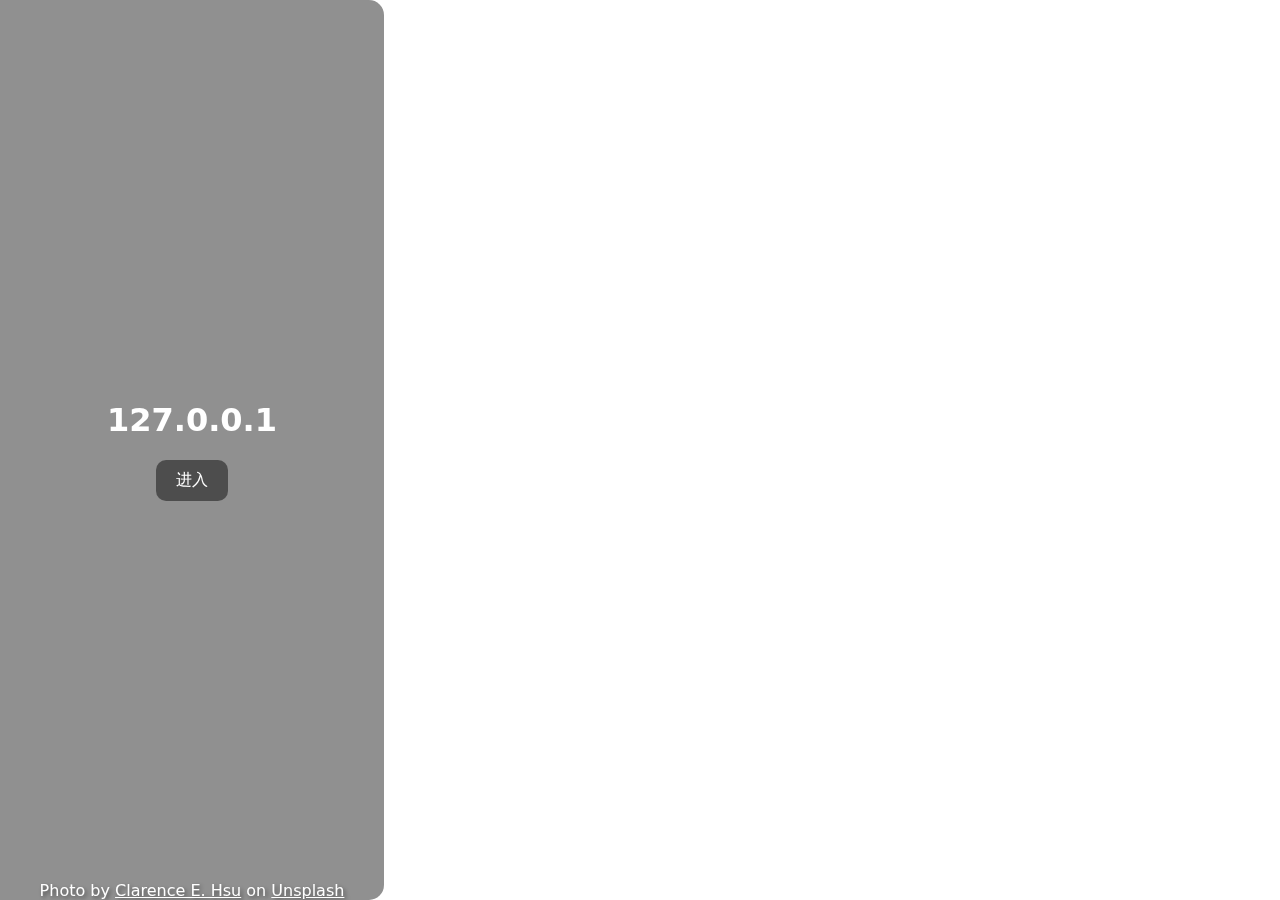
<file: index.html>
<!DOCTYPE html>
<html>
  
<script src="background.js"></script>

<head>
  <title>网站</title>
  <link rel="stylesheet" href="./glass.css">
  <link rel="stylesheet" href="./css/fonts.css">
  <style>

    body {
      margin: 0;
      padding: 0;
      background-size: cover;
      background-position: center;
      background-repeat: no-repeat;
      height: 100vh;
      /* backdrop-filter: blur(5px); */
    }

    .bar {
      background-color: rgba(0, 0, 0, 0.503);
      backdrop-filter: blur(20px);
      padding: 0px;
      text-align: center;
      font-size: 24px;
      color: white;
      height: auto;
    }

    .menu {
      position: absolute;
      top: 0%;
      left: 0%;
      background-color: rgba(255, 255, 255, 0.178);
      backdrop-filter: blur(1px);
      padding: 10px;
      border-radius: 10px;
      display: flex;
      align-items: center;
      justify-content: center;
      width: 3vh;
      height: 3vh;
    }

    .menu a svg {
      width: 100%;
      height: auto;
    }

    .container {
      background-color: rgba(0, 0, 0, 0.435);
      display: flex;
      flex-direction: column;
      flex-wrap: wrap;
      align-content: center;
      justify-content: center;
      overflow-x: auto;
      width: 30%;
      max-width: 50vh;
      /* 修改宽度为50% */
      height: 100%;
      backdrop-filter: blur(40px);
      border-top-right-radius: 15px;
      border-bottom-right-radius: 15px;
      margin: auto;
      position: absolute;
      top: 0;
      bottom: 0;
      left: 0;
      /* 确保左边缘对齐屏幕左侧 */
      right: auto;
      /* 移除右边缘的固定值 */
      color: white;
      transition: width 0.75s ease, height 0.5s ease, border-radius 1s ease, transform 0.75s ease;
      /* 添加 transform 过渡效果 */
    }

    .container>* {
      transition: transform 0.75s ease;
      /* 添加子元素的 transform 过渡效果 */
    }

    @media (max-aspect-ratio: 1/1) {
      .container {
        width: 100%;
        height: 100%;
        border-radius: 0;
        font-size: 48px;
        justify-content: flex-start;
      }
    }

    line {
      display: flex;
      flex-direction: row;
      flex-wrap: nowrap;
      transition: width 0.75s ease, height 0.5s ease, border-radius 1s ease;
    }

    .kun {
      color: white;
    }

    .card {
      width: 25vh;
      box-sizing: border-box;
      height: 25vh;
      background-color: rgba(238, 238, 238, 0.154);
      backdrop-filter: blur(50px);
      margin: 10px;
      border-radius: 5px;
      text-align: center;
      padding: 10px;
      cursor: pointer;
      transition: transform 0.2s ease;
    }

    .card a {
      color: rgb(255, 255, 255);
      text-decoration: none;
      /* 去掉下划线 */
    }

    .card:hover {
      transform: scale(1.05);
    }

    .search-bar {
      position: absolute;
      top: 5%;
      left: 50%;
      transform: translateX(-50%);
      background-color: rgba(255, 255, 255, 0.178);
      backdrop-filter: blur(20px);
      padding: 10px;
      border-radius: 25px;
      display: flex;
      align-items: center;
      width: 50%;
      max-width: 600px;
    }

    .search-bar input {
      flex: 1;
      border: none;
      background: transparent;
      outline: none;
      color: white;
      font-size: 16px;
      padding: 5px;
    }

    ::placeholder {
      color: white;
    }

    .search-bar img {
      width: 20px;
      height: 20px;
      cursor: pointer;
      margin-left: 10px;
    }

    .glass-button-setting {
      position: absolute;
      bottom: 20px;
      right: 20px;
      background-color: rgba(255, 255, 255, 0.178);
      backdrop-filter: blur(20px);
      padding: 10px 20px;
      border-radius: 25px;
      border: none;
      color: white;
      cursor: pointer;
      transition: background-color 0.3s ease;
    }

    .glass-button-setting:hover {
      background-color: rgba(255, 255, 255, 0.25);
    }

    .settings-menu {
      display: none;
      position: absolute;
      bottom: 70px;
      right: 20px;
      background-color: rgba(0, 0, 0, 0.435);
      backdrop-filter: blur(40px);
      padding: 20px;
      border-radius: 15px;
      color: white;
      width: 200px;
    }

    .settings-menu a {
      display: block;
      color: white;
      text-decoration: none;
      margin-bottom: 10px;
    }

    .settings-menu input[type="range"] {
      width: 100%;
      margin-top: 10px;
    }

    .fullscreen-overlay {
      position: fixed;
      top: 0;
      left: 0;
      width: 100%;
      height: 100%;
      background-color: black;
      opacity: 0;
      pointer-events: none;
      transition: opacity 1s;
    }

    body {
      opacity: 0;
      transition: opacity 1s ease;
    }

    body.loaded {
      opacity: 1;
    }
  </style>
</head>

<body>
  <div style="position: absolute;top: 0;left: 0;"></div>
  <div class='container'>
    <div style="flex: 1; display: flex; flex-direction: column; align-items: center; justify-content: center;">
      <h1 id="name"></h1>
    <!-- 按钮，点击后播放不同的音频 -->
    <line>
      <a href="#" onclick="pageSwitch('./launcher.html')"><button class="glass-button">进入</button></a>
    </line>
  </div>
    
    <div class="settingsbar-home" id="settingsbar"></div>
  </div>
  
  <!-- <button class="glass-button-setting" onclick="toggleSettingsMenu()">设置</button> -->
  <div class="settings-menu" id="settingsMenu">
    <p>模糊度设置</p>
    <input type="range" min="3" max="100" value="40" oninput="updateContainerBlur(this.value)">
  </div>

  <div class="fullscreen-overlay" id="overlay"></div>

 
  <script>

// // 定义一个函数用于去掉 URL 中的 http:// 和 https://
function removeProtocol(url) {
  return url.replace(/^(https?:\/\/)/, '');
}
    function toggleSettingsMenu() {
      var menu = document.getElementById('settingsMenu');
      menu.style.display = menu.style.display === 'block' ? 'none' : 'block';
    }

    function updateContainerBlur(value) {
      var container = document.querySelector('.container');
      container.style.backdropFilter = `blur(${value}px)`;
      // 保存模糊度到 cookie
      document.cookie = "blurValue=" + value + "; path=/; max-age=" + (60 * 60 * 24 * 30);
    }

    function loadBlurValue() {
      // 读取 cookie 中的模糊度值
      var cookies = document.cookie.split(';');
      for (var i = 0; i < cookies.length; i++) {
        var cookie = cookies[i].trim();
        if (cookie.startsWith("blurValue=")) {
          var blurValue = cookie.split('=')[1];
          updateContainerBlur(blurValue); // 应用模糊度
          document.querySelector('input[type="range"]').value = blurValue; // 更新输入框的值
          break;
        }
      }
    }

    // 页面加载时读取模糊度
    window.onload = function() {
      loadBlurValue();
      document.body.classList.add('loaded'); // 触发透明度动画
      // console.log(Window.location.href);
      var url = document.domain;
      document.getElementById('name').textContent = url;
    };

    function changeWallpaper(url) {
      fetch(url)
        .then(response => response.blob())
        .then(blob => {
          const imageUrl = URL.createObjectURL(blob);
          document.body.style.backgroundImage = `url(${imageUrl})`;
        })
        .catch(error => console.error('Error:', error));
    }

    function pageSwitch(url) {
      // 获取容器元素
      const container = document.querySelector('.container');
      // 为容器添加淡出动画
      container.style.transition = 'opacity 1s ease';
      container.style.opacity = '0';
      // 在动画结束后切换页面
      setTimeout(() => {
        window.location.href = url;
      }, 1000); // 延迟 1 秒
    }
  </script>

</body>

</html>
</file>
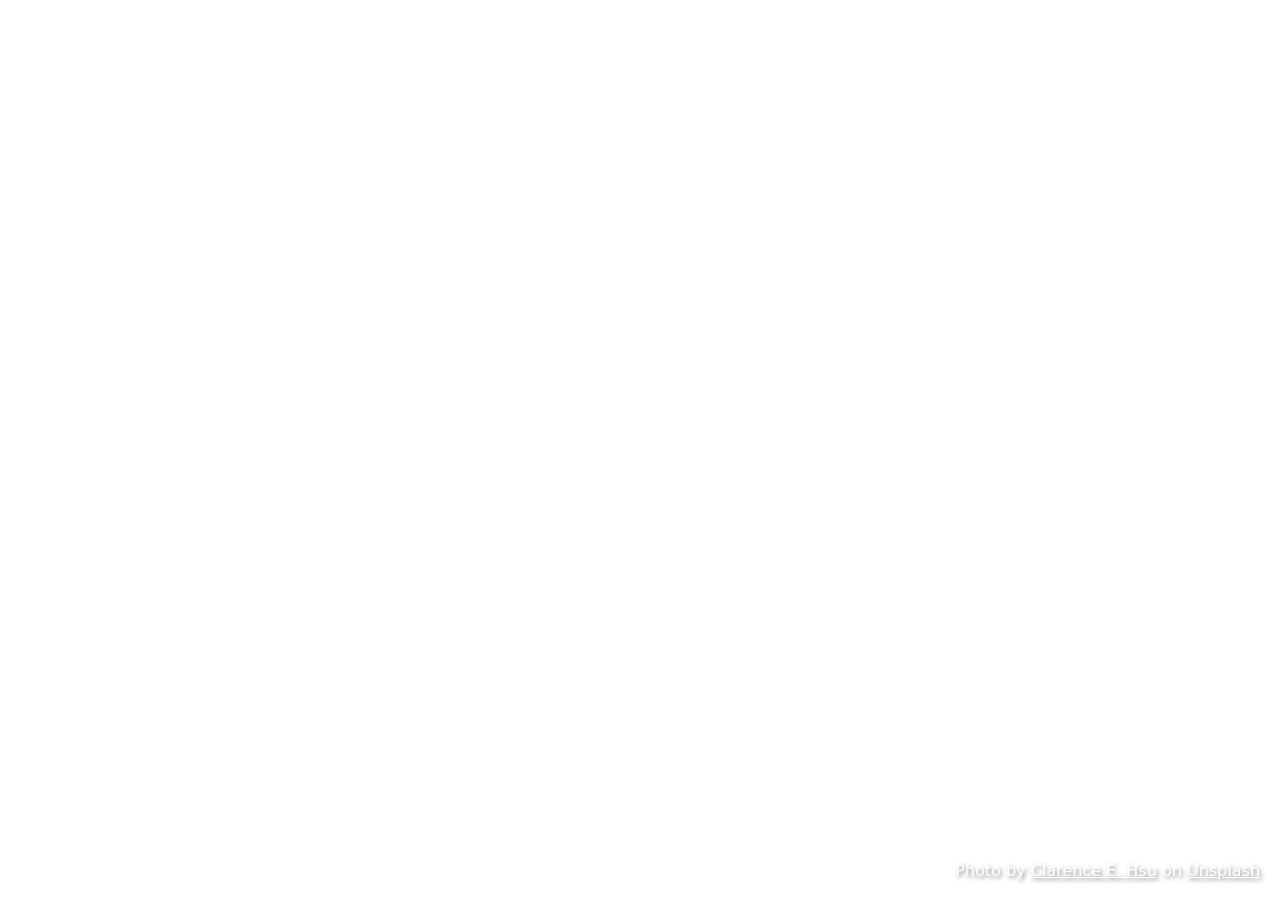
<file: launcher.html>
<!DOCTYPE html>
<html>

<head>
  <title>桌面
  </title>
  <link rel="stylesheet" href="./glass.css">
  <link rel="stylesheet" href="./css/fonts.css">
  <style>

    body {
      margin: 0;
      padding: 0;


      background-size: cover;
      background-position: center;
      background-repeat: no-repeat;
    }







  </style>
</head>

<body>


<script src="./background.js"></script>

  <script>
    function pageSwitch(url) {
      window.location.href = url;
    }
  </script>
</body>

</html>
</file>
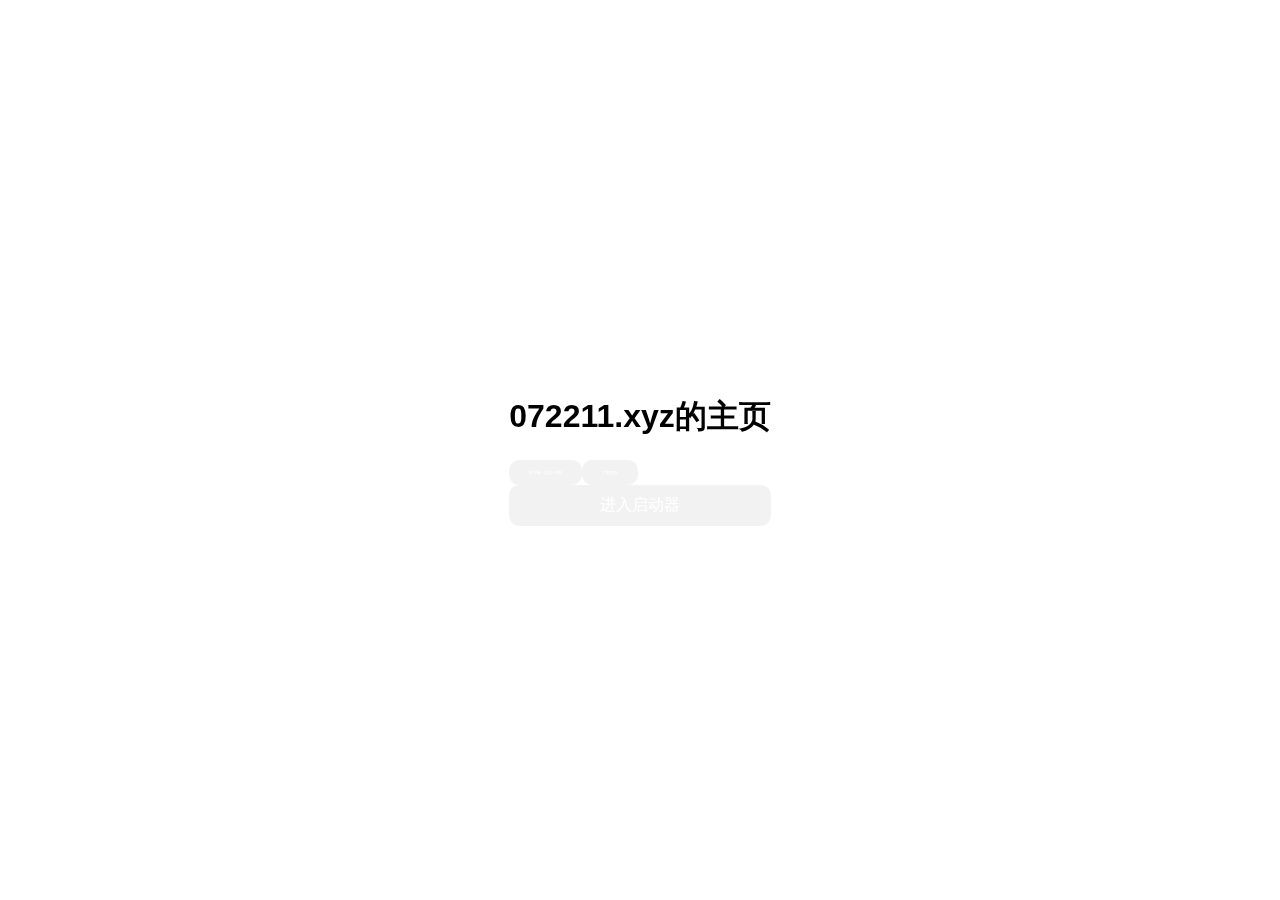
<file: vision.html>
<!DOCTYPE html>
<html>

<head>
  <title>072211.xyz</title>
  <link rel="stylesheet" href="./glass.css">
  <style>
    body {
      margin: 0;
      padding: 0;
      font-family: sans-serif;
      background-image: url('https://bing.img.run/uhd.php');
      background-size: cover;
      background-position: center;
      background-repeat: no-repeat;
      height: 100vh;
      /* backdrop-filter: blur(5px); */
    }

    .bar {
      background-color: rgba(0, 0, 0, 0.503);
      backdrop-filter: blur(20px);
      padding: 0px;
      text-align: center;
      font-size: 24px;
      color: white;
      height: auto;
    }

    .menu {
      position: absolute;
      top: 0%;
      left: 0%;
      background-color: rgba(255, 255, 255, 0.178);
      backdrop-filter: blur(1px);
      padding: 10px;
      border-radius: 10px;
      display: flex;
      align-items: center;
      justify-content: center;
      width: 3vh;
      height: 3vh;
    }

    .menu a svg {
      width: 100%;
      height: auto;
    }



    .container {
      background-color: rgba(255, 255, 255, 0.01);
      display: flex;
      flex-direction: column;
      flex-wrap: wrap;
      align-content: center;
      justify-content: center;
      overflow-x: auto;
      width: 75vh;
      height: 75vh;
      backdrop-filter: blur(20px);
      border-radius: 30px;
      margin: auto;
      position: absolute;
      top: 0;
      bottom: 0;
      left: 0;
      right: 0;

    }

    line {
      display: flex;
      flex-direction: row;
      flex-wrap: nowrap;
    }

    .kun {
      color: white;

    }



    .card {
      width: 25vh;
      box-sizing: border-box;
      height: 25vh;
      background-color: rgba(238, 238, 238, 0.154);
      backdrop-filter: blur(50px);
      margin: 10px;
      border-radius: 5px;
      text-align: center;
      padding: 10px;
      cursor: pointer;
      transition: transform 0.2s ease;
    }


    .card a {
      color: rgb(255, 255, 255);
      text-decoration: none;
      /* 去掉下划线 */
    }

    .card:hover {
      transform: scale(1.05);
    }

    @media (max-width: 100vh) {
      .container {
        flex-flow: row wrap;
      }
    }

    .search-bar {
      position: absolute;
      top: 5%;
      left: 50%;
      transform: translateX(-50%);
      background-color: rgba(255, 255, 255, 0.178);
      backdrop-filter: blur(20px);
      padding: 10px;
      border-radius: 25px;
      display: flex;
      align-items: center;
      width: 50%;
      max-width: 600px;
    }

    .search-bar input {
      flex: 1;
      border: none;
      background: transparent;
      outline: none;
      color: white;
      font-size: 16px;
      padding: 5px;
    }

    ::placeholder {
      color: white;
    }

    .search-bar img {
      width: 20px;
      height: 20px;
      cursor: pointer;
      margin-left: 10px;
    }
  </style>
</head>

<body>
  <div class='container'>
    <h1>072211.xyz的主页</h1>
    <audio id="kun" src="./media/kun.mp3" preload="auto"></audio>
    <div class="blackRectangle"></div>
    <!-- 按钮，点击后播放不同的音频 -->
    <line>
      <button class="glass-button" id="button1" onclick="playSound('kun')"
        style="font-size: 4px;">你干嘛~哈哈~诶呦</button>
      <a href="https://vdse.bdstatic.com//192d9a98d782d9c74c96f09db9378d93.mp4"><button class="glass-button"
          id="button2" style="width: auto;height: 30vp;font-size: 4px;">了解更多</button></a>

      <script>
        // JavaScript函数，用于播放音频
        function playSound(soundId) {
          var audio = document.createElement('audio');
          audio.src = document.getElementById(soundId).src;
          audio.play();
        }
      </script>
    </line>
    <button class="glass-button"><a href="./launcher.html">进入启动器</a></button>
  </div>

</body>

</html>
</file>
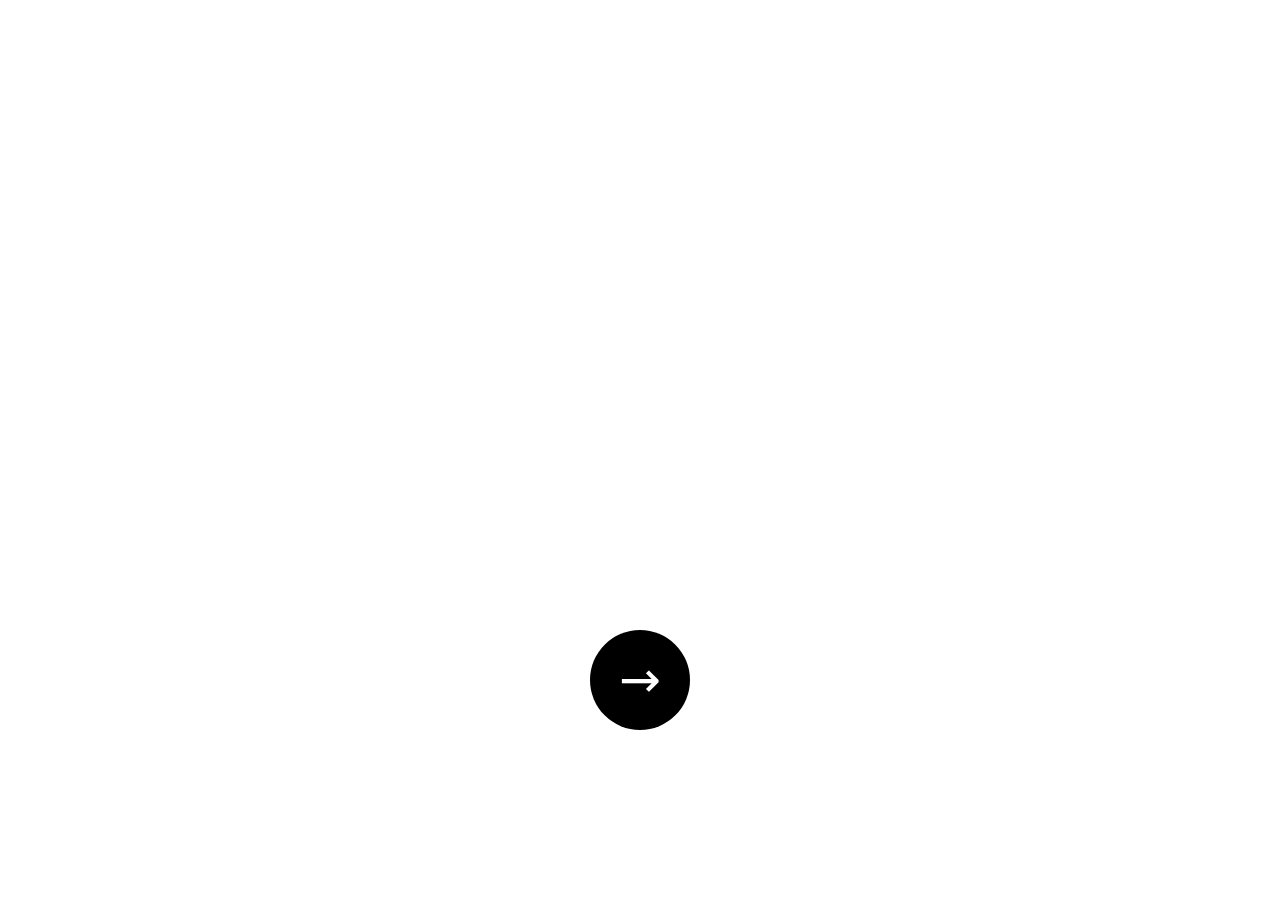
<file: hello/hello.html>
<!DOCTYPE html>
<html lang="zh-CN">

<head>
    <meta charset="UTF-8">
    <meta name="viewport" content="width=device-width, initial-scale=1.0">
    <title>你好 | Hello</title>
    <link rel="stylesheet" href="./../glass.css">
    <link rel="stylesheet" href="./../css/fonts.css">
    <style>
        body {
            font-family: MiSans VF, MiSans, OPlusSans3-Medium, 'MiSans VF', 'MiSans', 'Segoe UI', system-ui, sans-serif;

        }

        /* 定义逐字渐变的动画 */
        @keyframes fadeIn {
            from {
                opacity: 0;
            }

            to {
                opacity: 1;
            }
        }

        .text-container {
            font-weight: bold;
            display: flex;
            justify-content: center;
            /* 横向居中 */
            align-items: center;
            /* 纵向居中 */
            position: absolute;
            top: 20%;
            /* 距离屏幕上边20% */
        }

        .char {
            opacity: 0;
            transition: all 0.5s ease;
            animation: fadeIn 0.5s forwards;
        }
        .char:hover {
            color: #000000cb;
            transform: scale(1.1);
        }

        /* 新增按钮样式 */
        .arrow-button {
            position: absolute;
            top: 70vh;
            left: calc(50% - 50px);
            width: 100px;
            height: 100px;
            background-color: black;
            color: white;
            border-radius: 50px;
            /* 圆形 */
            display: flex;
            justify-content: center;
            align-items: center;
            cursor: pointer;
            transition: background-color 0.5s ease;
            transition: all 0.3s ease;
            /* 平滑过渡效果 */
            font-size: 50px;
            
        }

        .arrow-button:active {
            background-color: #ffffff00;
            /* 点击时变亮 */
            color: black;
        }
        .arrow-button:hover {
            
            border-radius: 50%;
            transform: scale(2);
        }
    </style>
</head>

<body>
    <div class="container" style="position: absolute;left: 0;top: 0;width: 100%;height: 100%;display: flex;justify-content: center;align-items: center;">

    <!-- 添加一个容器用于显示逐字渐变文本 -->
    <div id="text-container" class="text-container"></div>

    <!-- 新增按钮 -->
    <div class="arrow-button" onclick="pageSwitch('./settings.html')">→</div>
    </div>
    <script>
        // JavaScript动态生成逐字渐变文本
        const texts = ["你好", "Hello", "こんにちは", "Привет", "Welcome",]; // 定义需要轮换显示的文本
        let currentIndex = 0; // 当前显示文本的索引
        const container = document.getElementById("text-container");

        function updateText() {
            container.innerHTML = ""; // 清空容器内容
            const text = texts[currentIndex]; // 获取当前索引对应的文本
            const totalChars = text.length; // 计算字符总数
            const animationDuration = 1; // 总动画时长为1秒

            const screenwidth = window.innerWidth; // 获取屏幕宽度
            const screenheight = window.innerHeight;
            console.log(screenwidth, screenheight, 0.3 * screenheight);

            // 计算字体大小
            let fontSize = 0.9 * screenwidth / totalChars;
            console.log(fontSize);
            fontSize = Math.min(fontSize, 0.3 * screenheight);
            console.log(fontSize);
            container.style.fontSize = `${fontSize}px`;

            for (let i = 0; i < text.length; i++) {
                const charElement = document.createElement("span");
                charElement.textContent = text[i];
                charElement.classList.add("char");
                charElement.style.animationDelay = `${(i / totalChars) * animationDuration}s`; // 动态计算每个字符的动画延迟
                container.appendChild(charElement);
            }
            document.title = "你好 | "+text;
            console.log(text);
            currentIndex = (currentIndex + 1) % texts.length; // 更新索引以实现轮换
        }

        setInterval(updateText, 4000); // 每隔4秒调用一次updateText函数（1秒显示 + 3秒等待）
        updateText(); // 初始化显示第一个文本

        function pageSwitch(url) {
            // 获取容器元素
            const container = document.querySelector('.container');
            // 为容器添加淡出动画
            container.style.transition = 'all 0.5s ease';
            container.style.opacity = '0';
            // 在动画结束后切换页面
            setTimeout(() => {
                window.location.href = url+"?title="+document.title; // 替换为目标页面的 URL;
            }, 1000); // 延迟 1 秒
        }
    </script>
</body>

</html>
</file>
<file: glass.css>
.glass-button {
    position: relative;
    display: inline-block;
    padding: 10px 20px;
    border: none;
    border-radius: 10px;
    background: rgba(0, 0, 0, 0.051);
    backdrop-filter: blur(10px);
    color: white;
    font-size: 16px;
    cursor: pointer;
    overflow: hidden;
    transition: transform 0.3s;
}

.glass-button a {
    color: white;
    text-decoration: none;

}



.glass-button:active {
    background: rgba(255, 255, 255, 0);
    transform: scale(0.85);
    /* 修改这里，使按钮在按下时缩小到原来的 85% */
}


.glass-button:hover {
    transform: scale(1.1);
}

.glass-button::after {
    content: '';
    position: absolute;
    width: 5px;
    height: 5px;
    background: rgba(0, 0, 0, 0.538);
    border-radius: 100%;
    transform: scale(0);
    opacity: 0;
    transition: transform 0.5s, opacity 0.5s;
}

.glass-button:active::after {
    transform: scale(200);
    opacity: 1;
}


.settingsbar{
    position: absolute;
    right: 0;
    bottom: 0;
    height: auto;
    width: auto;
    backdrop-filter: blur(10px);
    background-color: rgba(255, 255, 255, 0.192);
    color: white;
    padding: 5px;
    padding-left: 8px;
    border-top-left-radius: 15px;
}

.settingsbar a{
    color: white;
    text-decoration:underline;
}
.settingsbar-home{
    position: relative;
    background-color: transparent;
    color: white;
}
.settingsbar-home a{
    background-color: transparent;

    color: white;
}
.signature{
    color: white;
    text-shadow: 2px 2px 4px rgba(0, 0, 0, 0.5);
    font-weight: 15px;
}
.signature a{
    color: white;
    text-decoration: underline;
}
</file>
<file: css/fonts.css>
@font-face {
    font-family: 'OPlusSans3-Medium';
    src: url('https://www.coloros.com/font/OPlusSans3-Medium.woff2') format('woff2');
    font-weight: normal;
    font-style: normal;
}

@import url('https://cdn-font.hyperos.mi.com/font/css?family=MiSans_VF:VF:Chinese_Simplify,Latin&display=swap');
@import url('https://cdn-font.hyperos.mi.com/font/css?family=MiSans:100,200,300,400,450,500,600,650,700,900:Chinese_Simplify,Latin&display=swap');

body {
    font-family: MiSans VF,MiSans,OPlusSans3-Medium,'MiSans VF','MiSans','Segoe UI',system-ui,sans-serif; 
}
</file>
